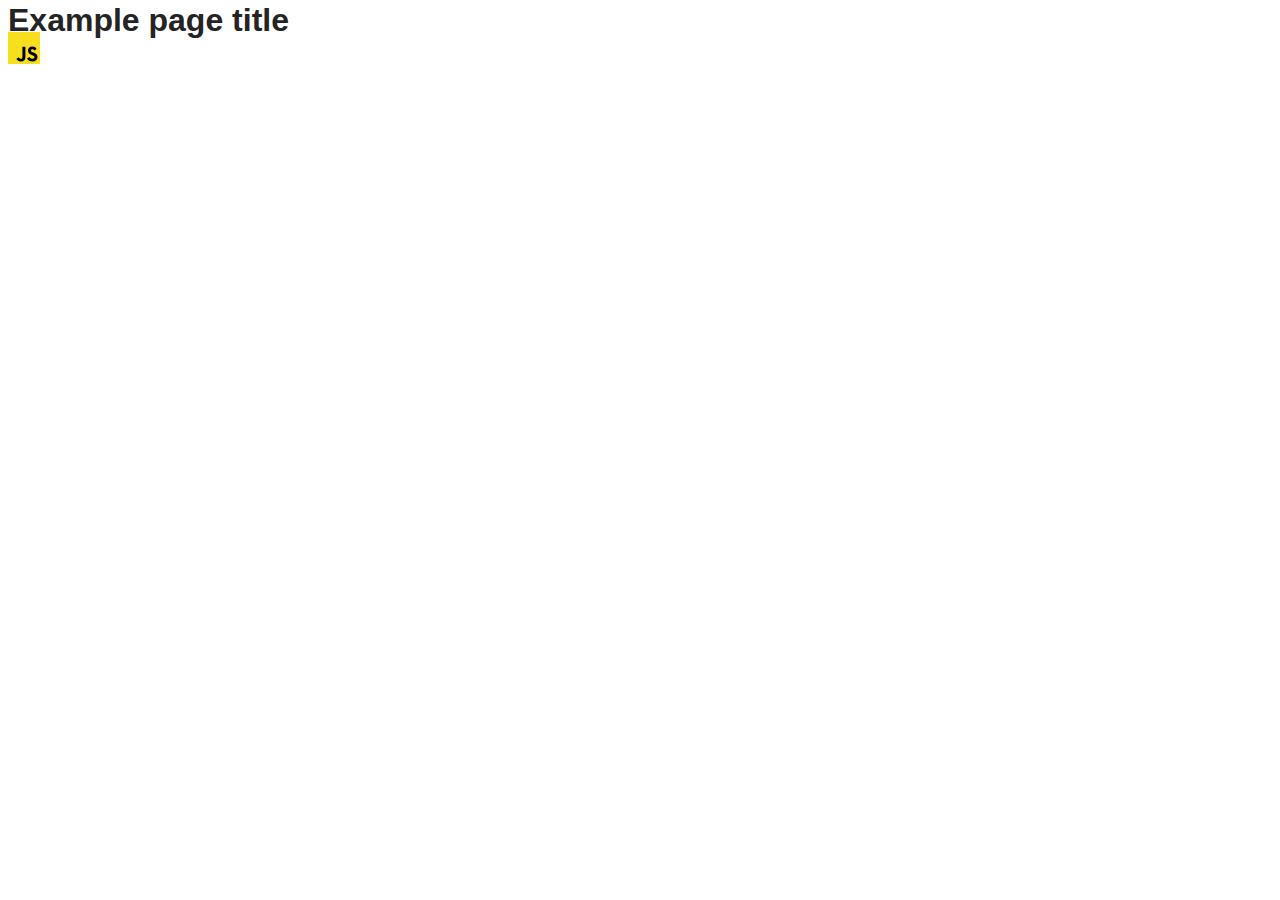
<file: src/index.html>
<!DOCTYPE html>
<html lang="en">
  <head>
    <meta charset="UTF-8" />
    <link rel="icon" type="image/svg+xml" href="/favicon.svg" />
    <meta name="viewport" content="width=device-width, initial-scale=1.0" />
    <title>Vanilla App Template</title>
    <link rel="stylesheet" href="./css/styles.css" />
  </head>
  <body>
    <load ="partials/header.html" />

    <section>
      <h1>Example page title</h1>
      <!-- Path to images as from index.html file -->
      <img src="./img/javascript.svg" alt="" />
    </section>

    <!-- Loads the specified .html file -->
    <load ="partials/vite-promo.html" />
    <nav>
      <ul>
        <li>
          <a href="./1-timer.html" class="nav-link"></a>
        </li>

        <li>
          <a href="./2-snackbar.html" class="nav-link"></a>
        </li>
      </ul>
    </nav>
  </body>
</html>
</file>
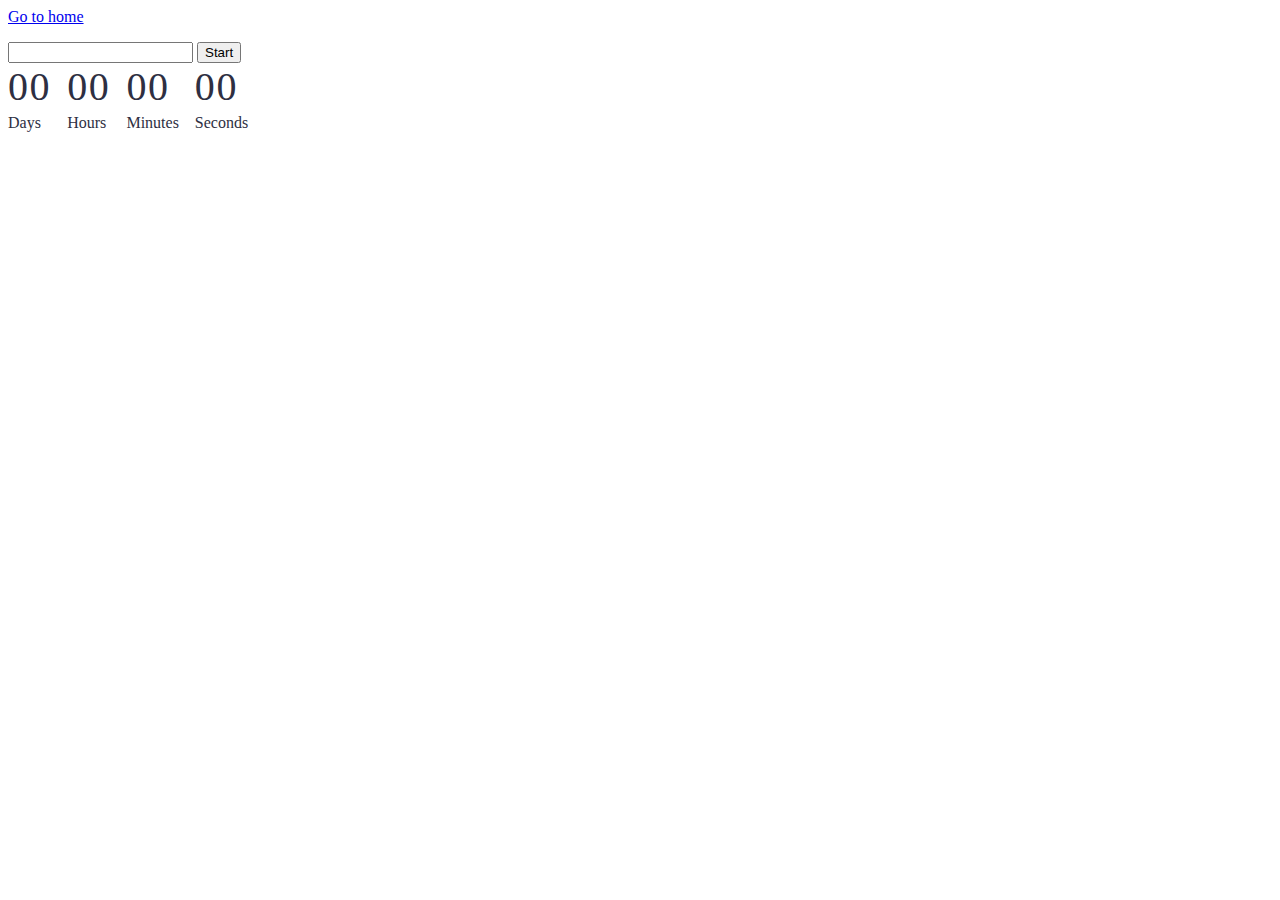
<file: src/1-timer.html>
<!DOCTYPE html>
<html lang="en">
  <head>
    <meta charset="UTF-8" />
    <meta name="viewport" content="width=device-width, initial-scale=1.0" />
    <title>Document</title>
    <link rel="stylesheet" href="./css/timer.css" />
  </head>
  <body>
    <section>
      <a href="./index.html">Go to home</a>
      <ul class="timer"></ul>
    </section>
    <script type="module" src="./js/1-timer.js"></script>

    <input type="text" id="datetime-picker" />
    <button type="button" data-start>Start</button>

    <div class="timer">
      <div class="field">
        <span class="value" data-days>00</span>
        <span class="label">Days</span>
      </div>
      <div class="field">
        <span class="value" data-hours>00</span>
        <span class="label">Hours</span>
      </div>
      <div class="field">
        <span class="value" data-minutes>00</span>
        <span class="label">Minutes</span>
      </div>
      <div class="field">
        <span class="value" data-seconds>00</span>
        <span class="label">Seconds</span>
      </div>
    </div>
  </body>
</html>
</file>
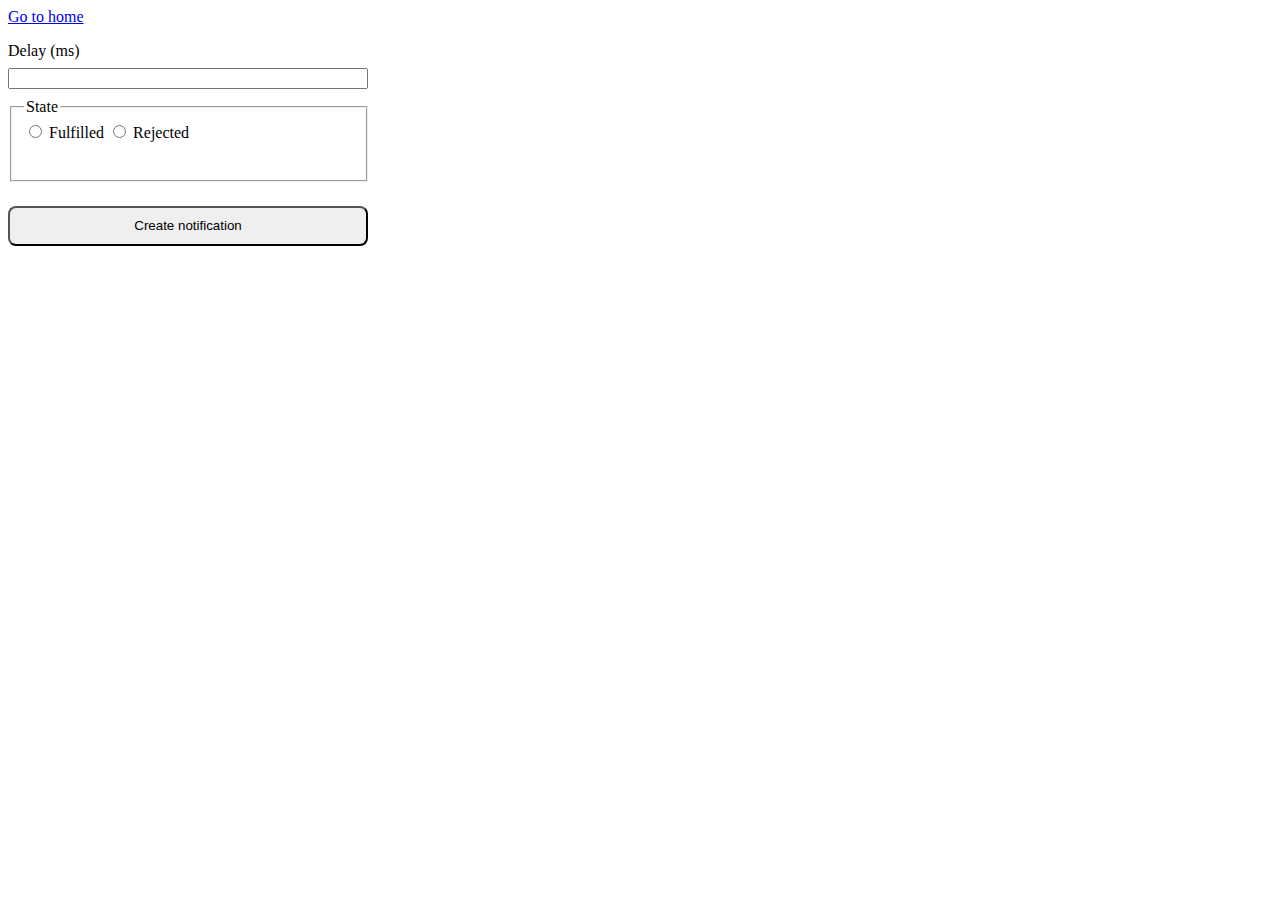
<file: src/2-snackbar.html>
<!DOCTYPE html>
<html lang="en">
  <head>
    <meta charset="UTF-8" />
    <meta name="viewport" content="width=device-width, initial-scale=1.0" />
    <title>Document</title>
    <link rel="stylesheet" href="./css/snackbar.css" />
  </head>
  <body>
    <section>
      <a href="./index.html">Go to home</a>
      <ul class="snackbar"></ul>
    </section>
    <script type="module" src="./js/2-snackbar.js"></script>

    <form class="form">
      <label class="delay">
        Delay (ms)
        <input type="number" name="delay" required />
      </label>

      <fieldset class="click">
        <legend>State</legend>
        <label>
          <input type="radio" name="state" value="fulfilled" required />
          Fulfilled
        </label>
        <label>
          <input type="radio" name="state" value="rejected" required />
          Rejected
        </label>
      </fieldset>

      <button class="button" type="submit">Create notification</button>
    </form>
  </body>
</html>
</file>
<file: src/css/timer.css>
.field {
  display: inline-block;
}

.value {
  font-weight: 400;
  font-size: 40px;
  line-height: 120%;
  letter-spacing: 0.04em;
  color: #2e2f42;
  display: flex;
  padding-right: 12px;
}

.label {
  font-weight: 400;
  font-size: 16px;
  line-height: 150%;
  color: #2e2f42;
  padding-right: 12px;
}
</file>
<file: src/css/snackbar.css>
.form {
  display: flex;
  flex-direction: column;
}

.delay {
  width: 360px;
  height: 40px;
  display: flex;
  flex-direction: column;
  gap: 8px;
}

.click {
  width: 330px;
  height: 64px;
  margin-top: 16px;
}

.button {
  width: 360px;
  height: 40px;
  margin-top: 24px;
  border-radius: 8px;
}
</file>
<file: src/css/styles.css>
/**
  |============================
  | include css partials with
  | default @import url()
  |============================
*/
@import url('./reset.css');
@import url('./vite-promo.css');
@import url('./header.css');

:root {
  font-family: Inter, Avenir, Helvetica, Arial, sans-serif;
  font-size: 16px;
  line-height: 24px;
  font-weight: 400;

  color: #242424;
  background-color: rgba(255, 255, 255, 0.87);

  font-synthesis: none;
  text-rendering: optimizeLegibility;
  -webkit-font-smoothing: antialiased;
  -moz-osx-font-smoothing: grayscale;
  -webkit-text-size-adjust: 100%;
}
</file>
